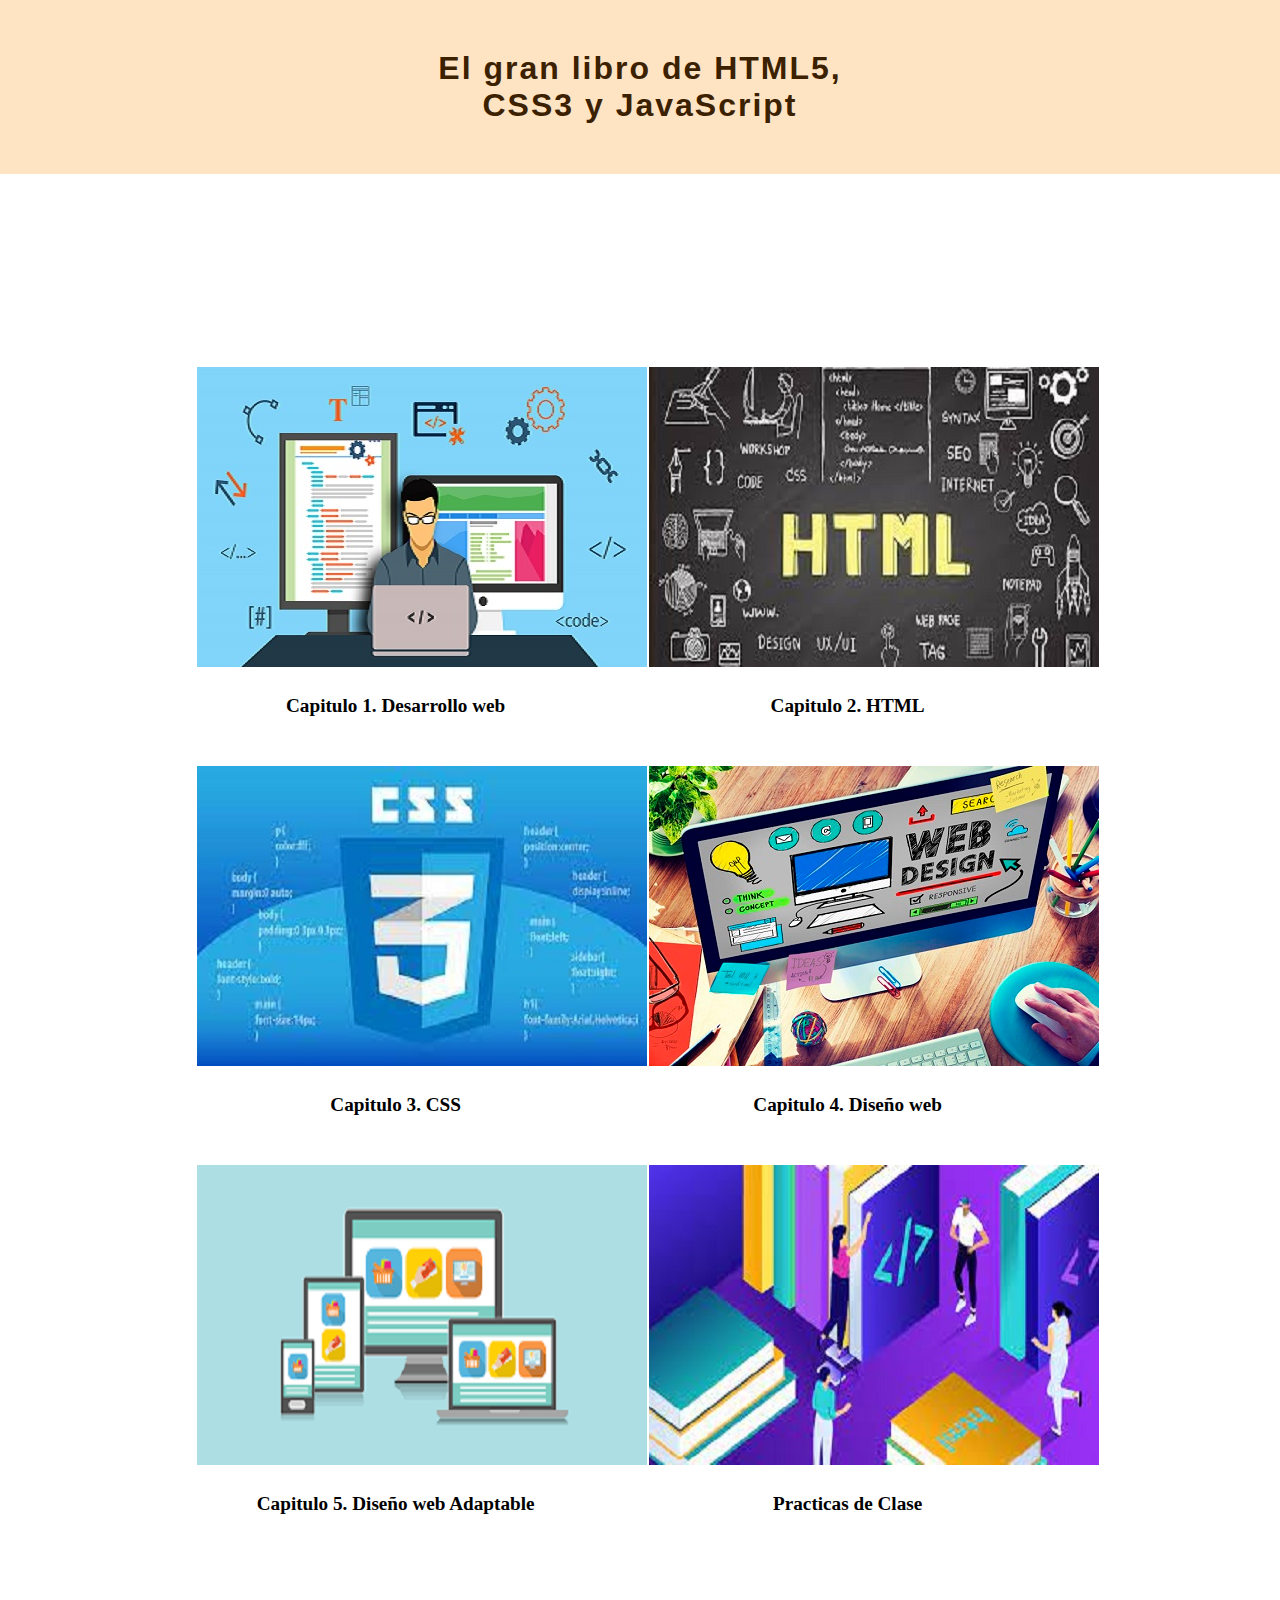
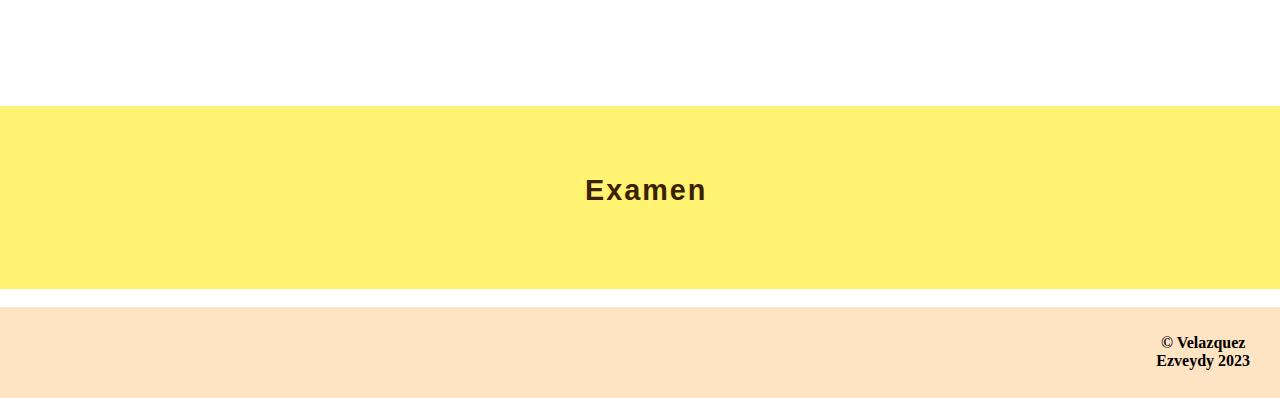
<file: index.html>
<!DOCTYPE html>
<html lang="en">
<head>
    <meta charset="UTF-8">
    <meta http-equiv="X-UA-Compatible" content="IE=edge">
    <meta name="viewport" content="width=device-width, initial-scale=1.0">
    <title>Level 00</title>
    <link rel="stylesheet" href="CSS/estilos00.css">
    <link rel="icon" href="IMAGENES/si.jpg" type="image/png" 
sizes="16x16"> 
</head>
<body>

    <!-- Encabezado -->
<header>
    <nav id="cent">
    <h1 id="titulo">El gran libro de HTML5, <br>
        CSS3 y JavaScript </h1>
    </nav>    
</header>
 <!-- Contenido -->
    <div id="tabla">
        <table id="tablit">
            <tr>
                <th>
                    <a href="level01.html">
                        <img src="IMAGENES/Dessarrollo web.jfif" alt=""> <br>
                        Capitulo 1. Desarrollo web
                    </a>
                </th>
                <th>
                    <a href="level02.html">
                        <img src="IMAGENES/hrml.jfif" alt=""><br>
                        Capitulo 2. HTML
                    </a>
                </th>
            </tr>
            <tr>
                <th>
                    <a href="level03.html">
                        <img src="IMAGENES/CSS.jfif" alt=""> <br>
                        Capitulo 3. CSS
                    </a>
                </th>
                <th>
                    <a href="level04.html">
                        <img src="IMAGENES/dISEÑOWEB.jpg" alt=""> <br>
                        Capitulo 4. Diseño web
                    </a>
                </th>
            </tr>
            <tr>
                <th>
                    <a href="level05.html">
                        <img src="IMAGENES/diseñowebadaptable.png" alt=""> <br>
                        Capitulo 5. Diseño web Adaptable
                    </a>
                </th>
                <th>
                    <a href="level06.html">
                        <img src="IMAGENES/descarga.jfif" alt=""> <br>
                        Practicas de Clase
                    </a>
                </th>
            </tr>
        </TABle>
        <header>
            <nav id="ce">
            <a href="examen.html"><h1 id="tit"><i class="fa-solid fa-arrow-right"></i> Examen<i class="fa-solid fa-arrow-left"></i></h1></a>
            </nav>    
        </header>
    </div>
    <!-- Pie de pagina -->
<br>
<table id="pie">
    <tr>
        <th>
            <footer>
                &copy; Velazquez Ezveydy 2023
            </footer>
        </th>
    </tr>
</table>

</body>
</html>
</file>
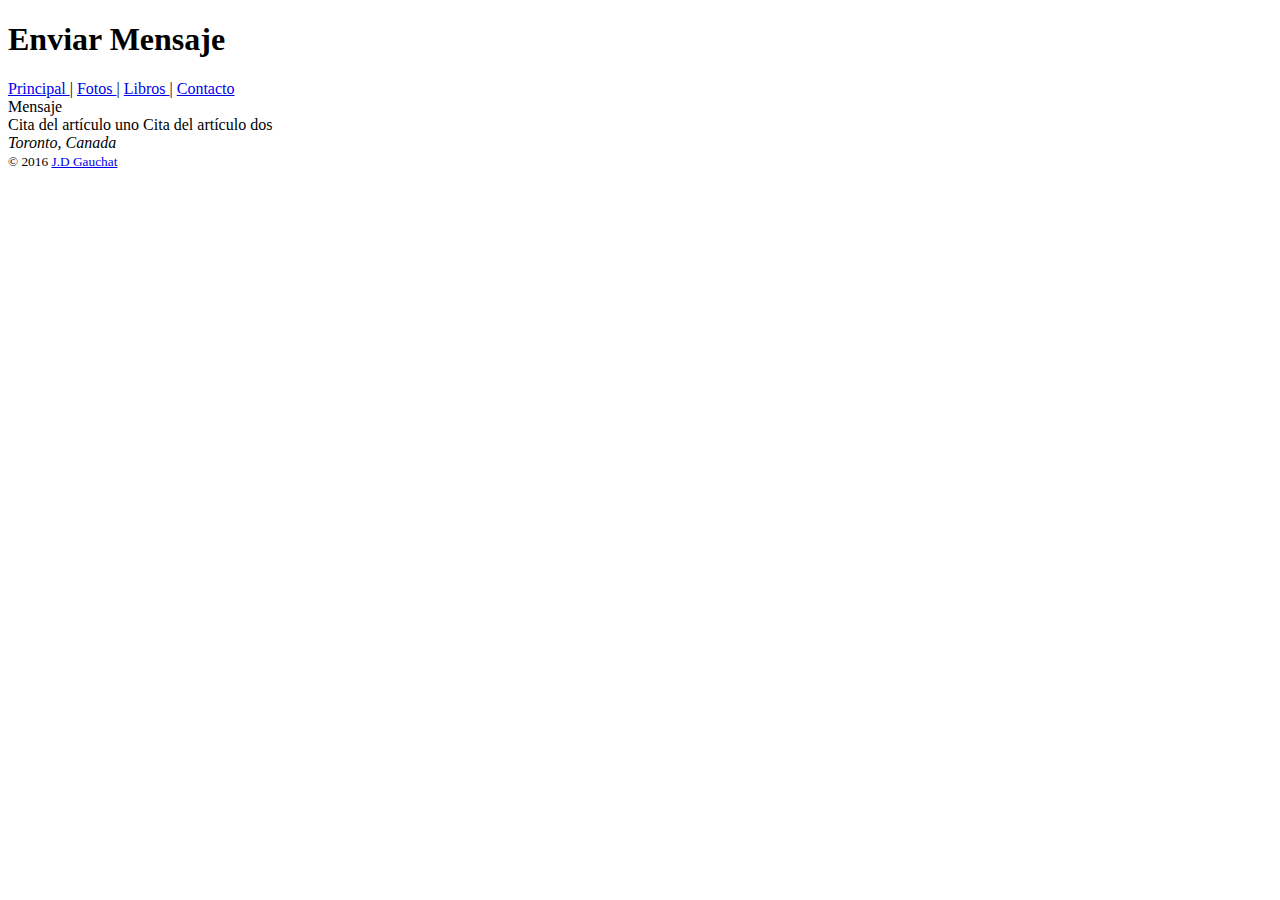
<file: contacto.html>
<!DOCTYPE html>
<html lang="en">
<head>
    <meta charset="UTF-8">
    <meta http-equiv="X-UA-Compatible" content="IE=edge">
    <meta name="viewport" content="width=device-width, initial-scale=1.0">
    <title>Contacto Level2</title>
</head>
<body>    
    <header>
        <h1>Enviar Mensaje</h1>
    </header>
    <nav> 
        <a href="level02.html">Principal </a>|
        <a href="fotos.html"> Fotos </a> |
        <a href="libros.html"> Libros </a> |
        <a href="contacto.html"> Contacto</a>

    </nav> 
    <main> 
        <section> 
            <article> 
                    Mensaje 
            </article> 
        </section> 
        <aside> 
            Cita del artículo uno 
            Cita del artículo dos 
        </aside> 
    </main>
    <footer> 
        <address>Toronto, Canada</address> 
        <small>&copy; 2016 <a href="mailto:info@jdgauchat.com">J.D 
       Gauchat</a></small> 
    </footer> 

</body>            
</html>
</file>
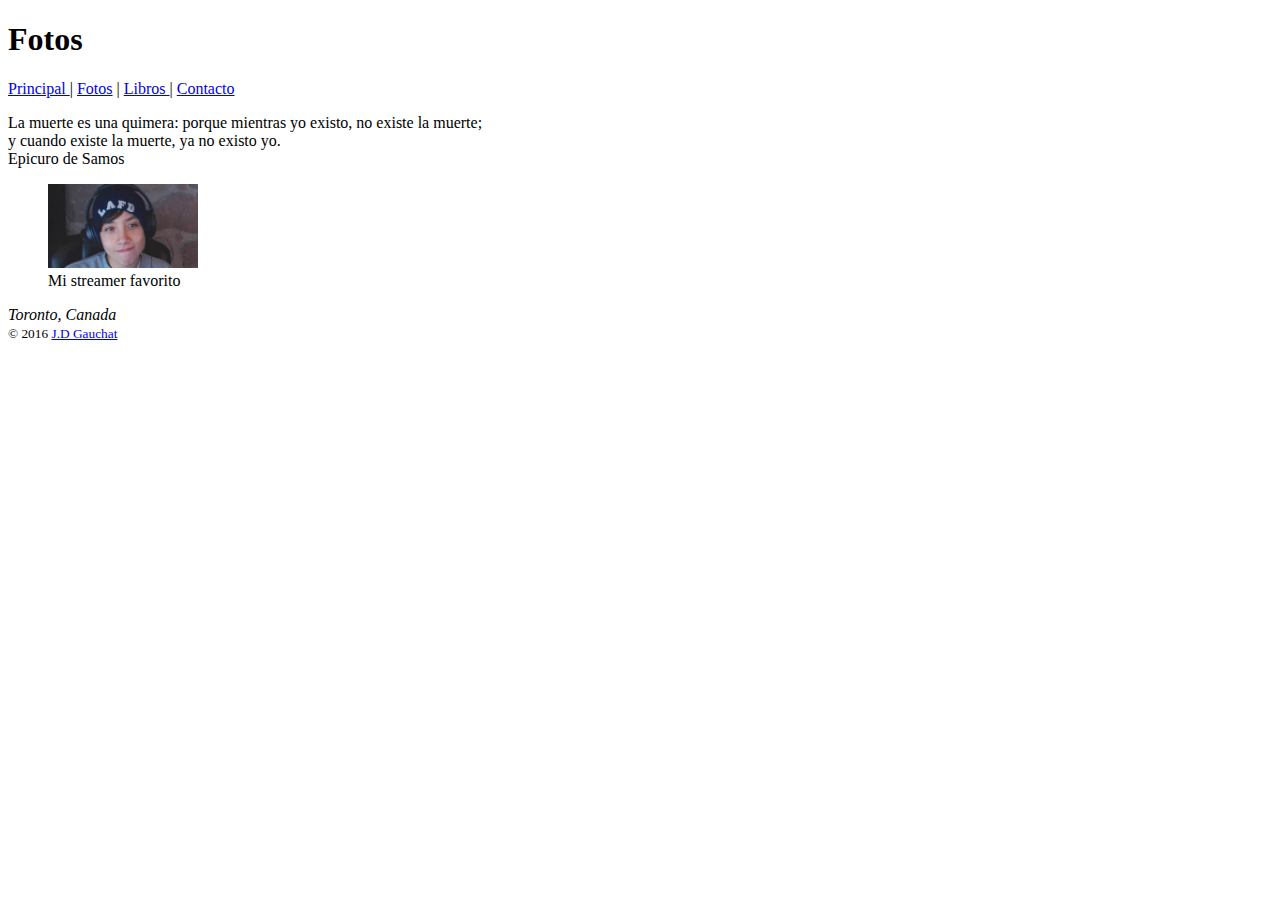
<file: fotos.html>
<!DOCTYPE html>
<html lang="en">
<head>
    <meta charset="UTF-8">
    <meta http-equiv="X-UA-Compatible" content="IE=edge">
    <meta name="viewport" content="width=device-width, initial-scale=1.0">
    <title>Fotos 2</title>
</head>
<body>
    <header>
        <h1>Fotos</h1>
    </header>
    <nav> 
        <a href="level02.html">Principal </a>|
        <a href="fotos.html"> Fotos</a> |
        <a href="libros.html"> Libros </a> |
        <a href="contacto.html"> Contacto</a>
    </nav> 
    <article> 
        <p>La muerte es una quimera: porque mientras yo existo, no existe la 
       muerte;<br>y cuando existe la muerte, ya no existo yo.<br>Epicuro de 
       Samos</p> 
        <figure> 
        <img src="IMAGENES/MiImagen.jpg" width="150" alt="Arboles en mi patio"> 
        <figcaption>Mi streamer favorito<figcaption> 
        </figure> 
    </article> 

    <footer> 
        <address>Toronto, Canada</address> 
        <small>&copy; 2016 <a href="http://www.jdgauchat.com" 
       target="_blank">J.D Gauchat</a></small> 
    </footer> 
</body>
</html>
</file>
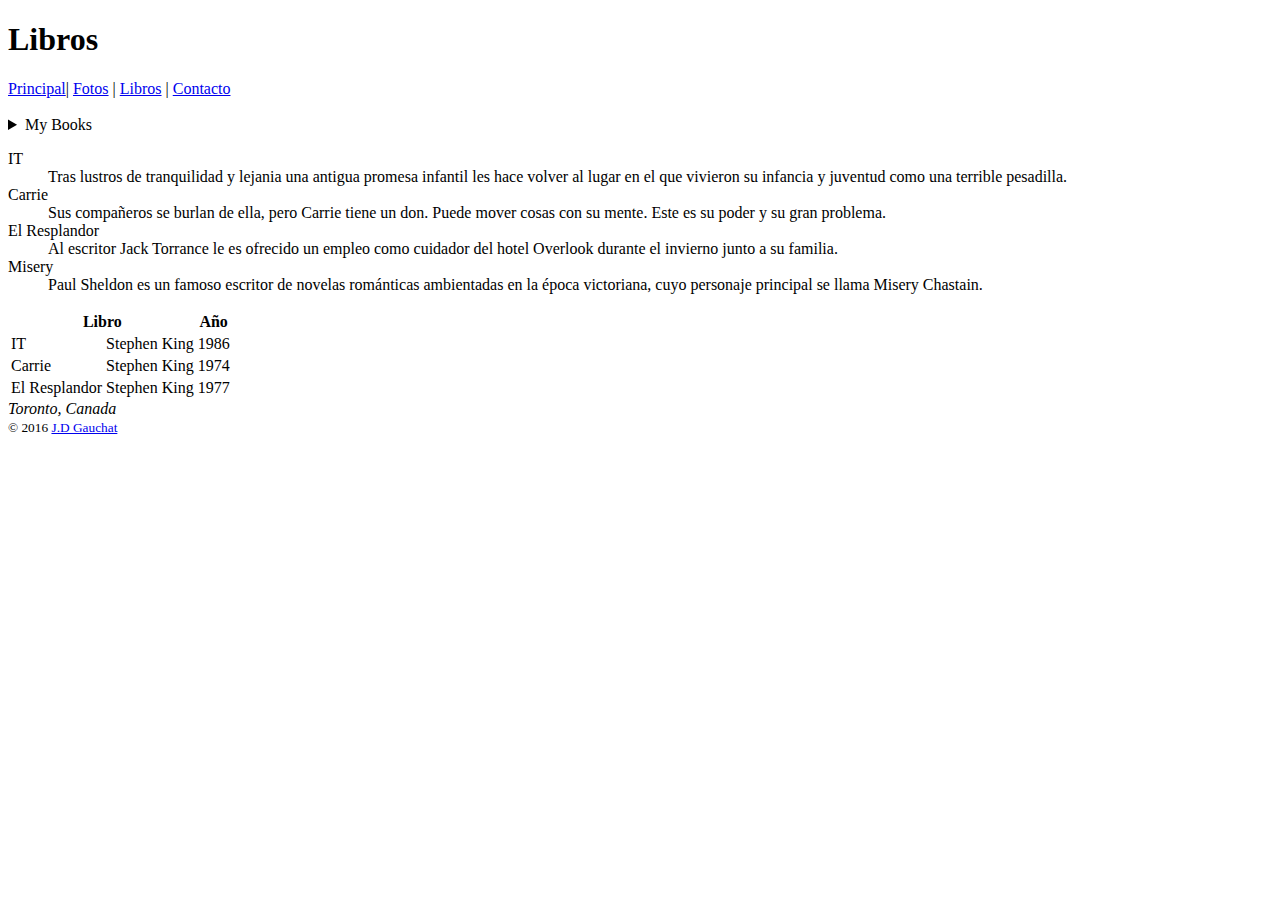
<file: libros.html>
<!DOCTYPE html>
<html lang="en">
<head>
    <meta charset="UTF-8">
    <meta http-equiv="X-UA-Compatible" content="IE=edge">
    <meta name="viewport" content="width=device-width, initial-scale=1.0">
    <title>Libros 2</title>
</head>
<body>
    <header> 
        <h1> Libros </h1>
    </header> 
    <nav> 
        <a href="level02.html">Principal</a>|
        <a href="fotos.html">Fotos</a> |
        <a href="libros.html">Libros</a> |
        <a href="contacto.html">Contacto</a> 
    </nav>
    <br>
    <aside> 
        <details> 
            <summary>My Books</summary> 
            <ol type="A" reversed> 
            <blockquote><li>IT, Stephen King</li> </blockquote> 
            <blockquote><li>Carrie, Stephen King</li> </blockquote> 
            <blockquote><li>El Resplandor, Stephen King</li> </blockquote> 
            <blockquote><li>Misery, Stephen King</li> </blockquote> 
        </ol>
        </details>
    </aside> 

    <aside>
        <dl>
            <dt>IT</dt>
                <dd>Tras lustros de tranquilidad y lejania una antigua promesa 
                infantil les hace volver al lugar en el que vivieron su infancia y 
                juventud como una terrible pesadilla.</dd> 
                 <dt>Carrie</dt> 
                 <dd>Sus compañeros se burlan de ella, pero Carrie tiene un don. 
                Puede mover cosas con su mente. Este es su poder y su gran 
                problema.</dd> 
                 <dt>El Resplandor</dt> 
                 <dd>Al escritor Jack Torrance le es ofrecido un empleo como cuidador 
                del hotel Overlook durante el invierno junto a su familia.</dd> 
                 <dt>Misery</dt> 
                 <dd>Paul Sheldon es un famoso escritor de novelas románticas 
                ambientadas en la época victoriana, cuyo personaje principal se llama 
                Misery Chastain.</dd> 
                
        </dl>
    </aside>

    <article> 
        <table> 
        <tr> 
            <th colspan="2">Libro</th> 
            <th>Año</th> 
        </tr> 
        <tr> 
            <td>IT</td> 
            <td>Stephen King</td> 
            <td>1986</td> 
        </tr> 
        <tr> 
            <td>Carrie</td> 
            <td>Stephen King</td> 
            <td>1974</td> 
        </tr> 
        <tr> 
            <td>El Resplandor</td> 
            <td>Stephen King</td> 
            <td>1977</td> 
        </tr> 
        </table> 
       </article> 
       


    <footer> 
        <address>Toronto, Canada</address> 
        <small>&copy; 2016 <a href="http://www.jdgauchat.com" 
       target="_blank">J.D Gauchat</a></small> 
    </footer> 

</body>
</html>
</file>
<file: CSS/estilos00.css>
*{
    margin: 0;
    padding: 0;
}

#titulo{
    font-family: Impact, Haettenschweiler, 'Arial Narrow Bold', sans-serif;
    margin: 2.5%;
    text-align: center;
    font-size: 2em;
    letter-spacing: 2px;
    color: rgb(59, 33, 0);
}

#tit{
    font-family: Impact, Haettenschweiler, 'Arial Narrow Bold', sans-serif;
    margin: 1%;
    text-align: center;
    font-size: 1.5em;
    letter-spacing: 2px;
    color: rgb(59, 33, 0);

}

#ce{
    background-color: rgb(255, 243, 113);
    padding: 1.5%;
}

/* #tabla{
    display: block;
    float: center;
    margin: 1%;
    padding: auto;
} */

#cent{
    background-color: bisque;
    padding: 1.5%;
}

#tabla a{
    text-decoration: none;
    display: block;
    margin: 4% 4% 5% 5%;
    font-family: Cambria, Cochin, Georgia, Times, 'Times New Roman', serif;
    color: black;
    font-size: 1.2em;
}

#tabla a:hover{
    color: blueviolet;
}

#tabla img{
    padding: 1.5%;
    margin: auto;
    display: block;
}

#pie{
    background-color: bisque;
    font-family: Cambria, Cochin, Georgia, Times, 'Times New Roman', serif;
    padding: 2%;
    padding-right: auto;
    padding-left: 90%;
}

#tablit{
    padding: 13% 13% 13% 13%;
    display: flex;
    flex-direction: row;
}

#salid{
    color: rgb(59, 33, 0);
    font-size: 1.5em;
    font-family: Impact, Haettenschweiler, 'Arial Narrow Bold', sans-serif;
    text-decoration: none;
    text-align: left;
}
</file>
